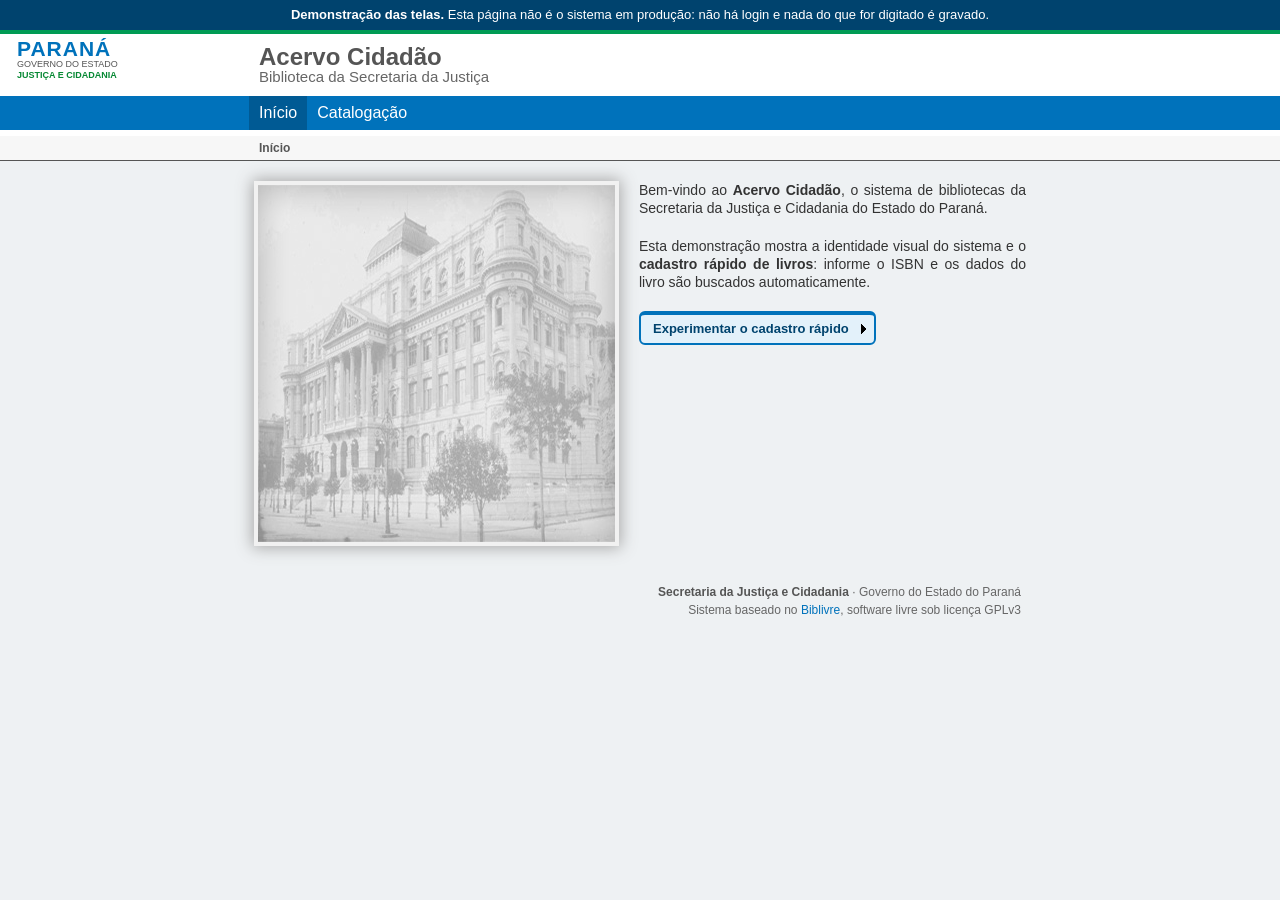
<file: docs/index.html>
<!doctype html>
<html lang="pt-BR">
<head>
	<meta charset="utf-8">
	<meta name="viewport" content="width=820">
	<meta name="robots" content="noindex">
	<title>Início - Acervo Cidadão (demonstração)</title>
	<link rel="shortcut icon" type="image/x-icon" href="static/images/favicon.ico">
	<link rel="stylesheet" href="static/styles/biblivre.core.css?v=ac57691d46">
	<link rel="stylesheet" href="static/styles/biblivre.index.css?v=c904cbb9e6">
	<link rel="stylesheet" href="demo.css">
</head>
<body>
<div id="demo_banner"><strong>Demonstração das telas.</strong> Esta página não é o sistema em produção: não há login e nada do que for digitado é gravado.</div>
<form>
	<div id="header">
		<div id="logo_biblivre" class="marca_seju">
			<a href="index.html">
				<span class="marca_estado">PARANÁ</span>
				<span class="marca_governo">Governo do Estado</span>
				<span class="marca_orgao">Justiça e Cidadania</span>
			</a>
		</div>
		<div id="logo_support"></div>
		<div id="logo_sponsor"></div>
		<div id="title">
			<h1><a href="index.html">Acervo Cidadão</a></h1>
			<h2>Biblioteca da Secretaria da Justiça</h2>
		</div>
		<div id="menu">
			<ul>
				<li class="menu_start current"><a href="index.html">Início</a></li>
				<li class="menu_cataloging"><a href="cadastro.html">Catalogação</a></li>
			</ul>
			<div id="slider_area"></div>
		</div>
	</div>

	<div id="notifications" class="notifications_start">
		<div id="messages"></div>
		<div id="breadcrumb"><span>Início</span></div>
	</div>

	<div id="content_outer">
		<div id="content">
			<div id="content_inner">
				<div class="picture">
					<img src="static/images/main_picture_1.jpg" alt="">
				</div>
				<div class="text">
					<p>Bem-vindo ao <strong>Acervo Cidadão</strong>, o sistema de bibliotecas da Secretaria da Justiça e Cidadania do Estado do Paraná.</p>
					<p>Esta demonstração mostra a identidade visual do sistema e o <strong>cadastro rápido de livros</strong>: informe o ISBN e os dados do livro são buscados automaticamente.</p>
					<p class="home_shortcuts"><a class="main_button arrow_right" href="cadastro.html">Experimentar o cadastro rápido</a></p>
				</div>
				<div style="clear: both;"></div>
			</div>
		</div>
		<div id="copyright">
			<span class="orgao">Secretaria da Justiça e Cidadania</span> &middot; Governo do Estado do Paraná<br>
			Sistema baseado no <a href="http://biblivre.org.br" target="_blank" rel="noopener">Biblivre</a>, software livre sob licença GPLv3
		</div>
	</div>
</form>
</body>
</html>
</file>
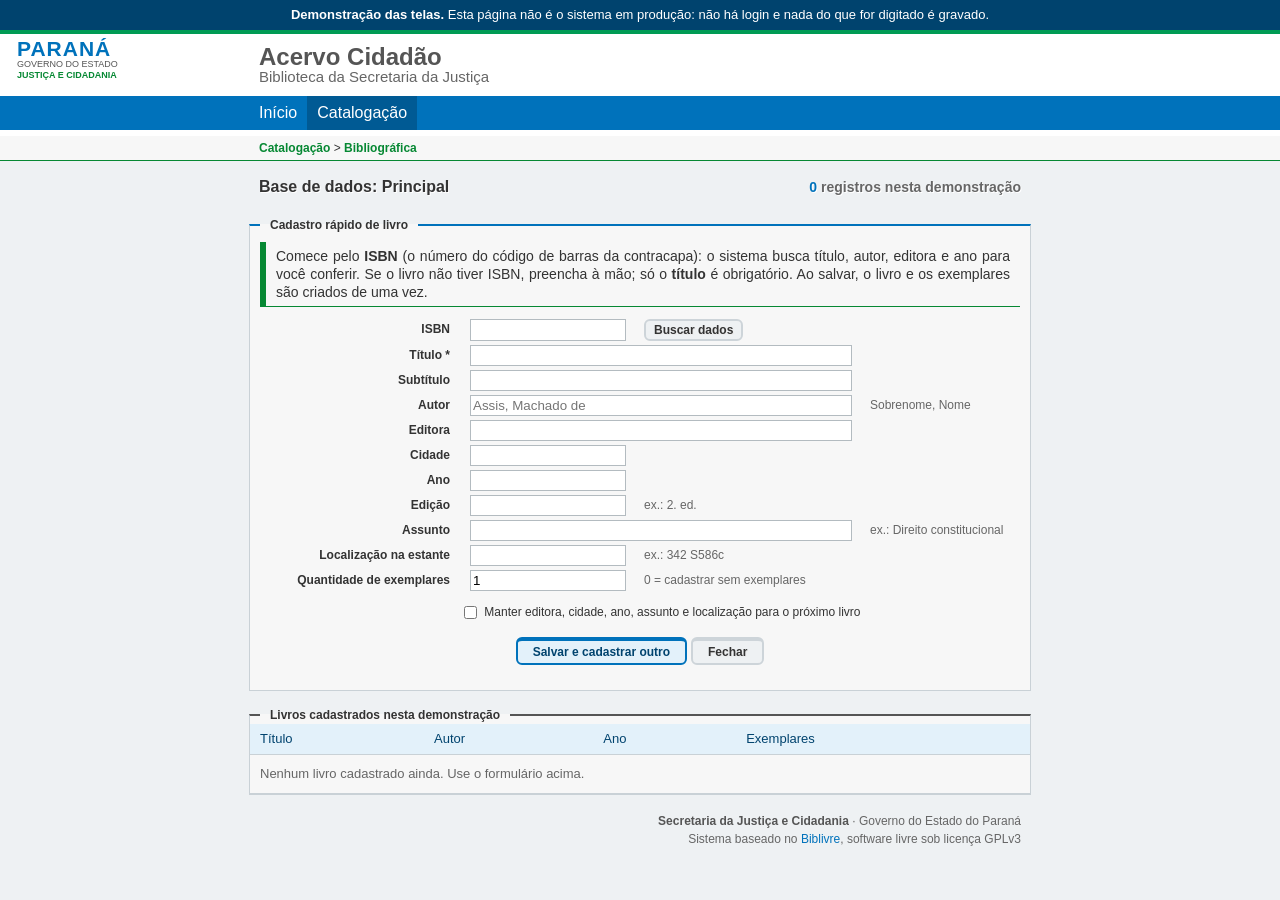
<file: docs/cadastro.html>
<!doctype html>
<html lang="pt-BR">
<head>
	<meta charset="utf-8">
	<meta name="viewport" content="width=820">
	<meta name="robots" content="noindex">
	<title>Cadastro rápido - Acervo Cidadão (demonstração)</title>
	<link rel="shortcut icon" type="image/x-icon" href="static/images/favicon.ico">
	<link rel="stylesheet" href="static/styles/biblivre.core.css?v=ac57691d46">
	<link rel="stylesheet" href="static/styles/biblivre.search.css?v=0b11a1ce81">
	<link rel="stylesheet" href="static/styles/biblivre.cataloging.css?v=8eba84e510">
	<link rel="stylesheet" href="demo.css">
</head>
<body>
<div id="demo_banner"><strong>Demonstração das telas.</strong> Esta página não é o sistema em produção: não há login e nada do que for digitado é gravado.</div>
<form>
	<div id="header">
		<div id="logo_biblivre" class="marca_seju">
			<a href="index.html">
				<span class="marca_estado">PARANÁ</span>
				<span class="marca_governo">Governo do Estado</span>
				<span class="marca_orgao">Justiça e Cidadania</span>
			</a>
		</div>
		<div id="logo_support"></div>
		<div id="logo_sponsor"></div>
		<div id="title">
			<h1><a href="index.html">Acervo Cidadão</a></h1>
			<h2>Biblioteca da Secretaria da Justiça</h2>
		</div>
		<div id="menu">
			<ul>
				<li class="menu_start"><a href="index.html">Início</a></li>
				<li class="menu_cataloging current"><a href="cadastro.html">Catalogação</a></li>
			</ul>
			<div id="slider_area"></div>
		</div>
	</div>

	<div id="notifications" class="notifications_cataloging">
		<div id="messages"></div>
		<div id="breadcrumb"><span>Catalogação</span> &gt; <a>Bibliográfica</a></div>
	</div>

	<div id="content_outer">
		<div id="content">
			<div id="content_inner">
				<div id="database_selection" style="position: relative; margin-top: 0; height: auto;">
					<div class="title">Base de dados: Principal</div>
					<div class="count" id="database_count" style="float: right; padding-top: 6px;"></div>
					<div class="clear"></div>
				</div>
		<div id="quick_add" class="biblivre_form submit_on_enter">
					<fieldset>
						<legend>Cadastro rápido de livro</legend>
						<div class="form_help form_help_cataloging">
							Comece pelo <strong>ISBN</strong> (o número do código de barras da contracapa): o sistema busca título, autor, editora e ano para você conferir. Se o livro não tiver ISBN, preencha à mão; só o <strong>título</strong> é obrigatório. Ao salvar, o livro e os exemplares são criados de uma vez.
						</div>
						<div class="fields">
							<div class="field quick_short quick_isbn_field">
								<div class="label">ISBN</div>
								<div class="value"><input type="text" name="quick_isbn" class="finput" autocomplete="off" maxlength="20" inputmode="numeric"></div>
								<div class="extra"><a class="button center" onclick="QuickAdd.lookupIsbn();">Buscar dados</a> <a class="button center quick_scan_button" onclick="QuickAdd.startScan();">Ler código de barras</a> <span class="quick_hint"></span><span class="quick_error"></span></div>
								<div class="clear"></div>
							</div>
							<div class="quick_scan" style="display: none;">
								<video playsinline muted></video>
								<a class="button center" onclick="QuickAdd.stopScan();">Cancelar leitura</a>
							</div>
							<div class="quick_status" role="status"></div>
							<div class="field">
								<div class="label">Título *</div>
								<div class="value"><input type="text" name="quick_title" class="finput" autocomplete="off" maxlength="500"></div>
								<div class="extra"><span class="quick_hint"></span><span class="quick_error"></span></div>
								<div class="clear"></div>
							</div>
							<div class="field">
								<div class="label">Subtítulo</div>
								<div class="value"><input type="text" name="quick_subtitle" class="finput" autocomplete="off" maxlength="500"></div>
								<div class="extra"><span class="quick_hint"></span><span class="quick_error"></span></div>
								<div class="clear"></div>
							</div>
							<div class="field">
								<div class="label">Autor</div>
								<div class="value"><input type="text" name="quick_author" class="finput" autocomplete="off" maxlength="300" placeholder="Assis, Machado de"></div>
								<div class="extra"><span class="quick_hint">Sobrenome, Nome</span><span class="quick_error"></span></div>
								<div class="clear"></div>
							</div>
							<div class="quick_extra_authors"></div>
							<div class="field">
								<div class="label">Editora</div>
								<div class="value"><input type="text" name="quick_publisher" class="finput" autocomplete="off" maxlength="300"></div>
								<div class="extra"><span class="quick_hint"></span><span class="quick_error"></span></div>
								<div class="clear"></div>
							</div>
							<div class="field quick_short">
								<div class="label">Cidade</div>
								<div class="value"><input type="text" name="quick_place" class="finput" autocomplete="off" maxlength="200"></div>
								<div class="extra"><span class="quick_hint"></span><span class="quick_error"></span></div>
								<div class="clear"></div>
							</div>
							<div class="field quick_short">
								<div class="label">Ano</div>
								<div class="value"><input type="text" name="quick_year" class="finput" autocomplete="off" maxlength="4" inputmode="numeric"></div>
								<div class="extra"><span class="quick_hint"></span><span class="quick_error"></span></div>
								<div class="clear"></div>
							</div>
							<div class="field quick_short">
								<div class="label">Edição</div>
								<div class="value"><input type="text" name="quick_edition" class="finput" autocomplete="off" maxlength="100"></div>
								<div class="extra"><span class="quick_hint">ex.: 2. ed.</span><span class="quick_error"></span></div>
								<div class="clear"></div>
							</div>
							<div class="field">
								<div class="label">Assunto</div>
								<div class="value"><input type="text" name="quick_subject" class="finput" autocomplete="off" maxlength="300"></div>
								<div class="extra"><span class="quick_hint">ex.: Direito constitucional</span><span class="quick_error"></span></div>
								<div class="clear"></div>
							</div>
							<div class="field quick_short">
								<div class="label">Localização na estante</div>
								<div class="value"><input type="text" name="quick_location" class="finput" autocomplete="off" maxlength="100"></div>
								<div class="extra"><span class="quick_hint">ex.: 342 S586c</span><span class="quick_error"></span></div>
								<div class="clear"></div>
							</div>
							<div class="field quick_short">
								<div class="label">Quantidade de exemplares</div>
								<div class="value"><input type="text" name="quick_copies" class="finput" autocomplete="off" maxlength="2" inputmode="numeric" value="1"></div>
								<div class="extra"><span class="quick_hint">0 = cadastrar sem exemplares</span><span class="quick_error"></span></div>
								<div class="clear"></div>
							</div>
						</div>
						<div class="quick_keep">
							<label><input type="checkbox" name="quick_keep"> Manter editora, cidade, ano, assunto e localização para o próximo livro</label>
						</div>
						<div class="buttons">
							<a class="main_button center" onclick="QuickAdd.save();">Salvar e cadastrar outro</a>
							<a class="button center" onclick="QuickAdd.close();">Fechar</a>
						</div>
					</fieldset>
				</div>

				<div id="demo_list" class="biblivre_form">
					<fieldset>
						<legend>Livros cadastrados nesta demonstração</legend>
						<table>
							<thead><tr><th>Título</th><th>Autor</th><th>Ano</th><th>Exemplares</th></tr></thead>
							<tbody id="demo_list_body"></tbody>
						</table>
					</fieldset>
				</div>
			</div>
		</div>
		<div id="copyright">
			<span class="orgao">Secretaria da Justiça e Cidadania</span> &middot; Governo do Estado do Paraná<br>
			Sistema baseado no <a href="http://biblivre.org.br" target="_blank" rel="noopener">Biblivre</a>, software livre sob licença GPLv3
		</div>
	</div>
</form>
<script src="static/scripts/jquery.js?v=fdfd441e66"></script>
<script src="static/scripts/biblivre.cataloging.isbn_lookup.js?v=054a02a414"></script>
<script src="static/scripts/biblivre.cataloging.quick_add.js?v=7bd16f190d"></script>
<script src="demo.js"></script>
</body>
</html>
</file>
<file: docs/static/styles/biblivre.core.css>
html,body,div,span,applet,object,iframe,h1,h2,h3,h4,h5,h6,p,blockquote,pre,a,abbr,acronym,address,big,cite,code,del,dfn,em,font,img,ins,kbd,q,s,samp,small,strike,strong,sub,sup,tt,var,b,u,i,center,dl,dt,dd,ol,ul,li,fieldset,form,label,legend,caption,table,tbody,tfoot,thead,tr,th,td,article,aside,canvas,details,embed,figure,figcaption,footer,header,hgroup,menu,nav,output,ruby,section,summary,time,mark,audio,video{margin:0;padding:0;border:0;outline:0;font-size:100%;font:inherit;vertical-align:baseline}article,aside,details,figcaption,figure,footer,header,hgroup,menu,nav,section{display:block}body{line-height:1}ol,ul{list-style:none}blockquote,q{quotes:none}blockquote:before,blockquote:after{content:"";content:none}q:before,q:after{content:"";content:none}table{border-collapse:collapse;border-spacing:0}html,body{overflow:hidden}body{font:normal 14px/18px "Proxima Nova","Segoe UI",Roboto,"Helvetica Neue",Helvetica,Arial,sans-serif;background:#eef1f3;color:#333}a{color:#0072bb;text-decoration:none}a:hover{color:#005a94}a:hover{text-decoration:underline}b,strong{font-weight:bold}small{font-size:smaller}.center{text-align:center}.right{text-align:right}.placeholder{color:#aaa}.template,.hidden{display:none !important}.clear{clear:both}.attention{color:red}.px{height:1px;clear:both}.ncspacer{height:5px}.spacer{clear:both;height:5px}.double_spacer{clear:both;height:10px}.nofont{font-size:1px;line-height:1px}.fleft{float:left}.fright{float:right}.mr10{margin-right:10px}.p20{width:20%;float:left}.p60{width:60%;float:left}.loading_indicator{text-align:center;font-size:12px;font-weight:bold}.loading_indicator img{vertical-align:middle;margin-right:2px}.ac_results{padding:0px;border:1px solid #000;background-color:#fff;overflow:hidden;z-index:99999}.ac_results ul{width:100%;list-style-position:outside;list-style:none;padding:0;margin:0}.ac_results li{margin:0px;padding:2px 5px;cursor:default;display:block;font:menu;font-size:12px;line-height:16px;overflow:hidden}.ac_loading{background:#fff url("../images/ajax-loader.gif") right center no-repeat}.ac_odd{background-color:#eee}.ac_over{background-color:#0a246a;color:#fff}.imgareaselect-border1{background:url("../images/border-anim-v.gif") repeat-y left top}.imgareaselect-border2{background:url("../images/border-anim-h.gif") repeat-x left top}.imgareaselect-border3{background:url("../images/border-anim-v.gif") repeat-y right top}.imgareaselect-border4{background:url("../images/border-anim-h.gif") repeat-x left bottom}.imgareaselect-border1,.imgareaselect-border2,.imgareaselect-border3,.imgareaselect-border4{filter:alpha(opacity=50);opacity:.5}.imgareaselect-handle{background-color:#fff;border:solid 1px #000;filter:alpha(opacity=50);opacity:.5}.imgareaselect-outer{background-color:#000;filter:alpha(opacity=50);opacity:.5}a.button{display:inline-block;overflow:hidden;text-decoration:none;color:#333;font-weight:bold;font-size:12px;line-height:12px;padding:5px 8px;background-color:#eef1f3;border:2px solid #cdd4d9;border-top-width:4px;-webkit-border-radius:6px;-moz-border-radius:6px;-o-border-radius:6px;-ms-border-radius:6px;border-radius:6px;-webkit-background-clip:padding-box;-mox-background-clip:padding-box;-o-background-clip:padding-box;-ms-background-clip:padding-box;background-clip:padding-box;text-align:left;vertical-align:middle;cursor:pointer;text-shadow:1px 1px #eaeaea}a.button:hover{background-color:#dce3e8;border-color:#a8b0b5}a.button.center{padding:5px 15px;text-align:center}a.button.disabled{color:#a8b0b5;cursor:default}a.button.disabled:hover{background-color:#eef1f3;border-color:#cdd4d9}a.main_button{display:inline-block;overflow:hidden;text-decoration:none;color:#333;font-weight:bold;font-size:12px;line-height:12px;padding:5px 8px;background-color:#e3f1fa;border:2px solid #0072bb;border-top-width:4px;-webkit-border-radius:6px;-moz-border-radius:6px;-o-border-radius:6px;-ms-border-radius:6px;border-radius:6px;-webkit-background-clip:padding-box;-mox-background-clip:padding-box;-o-background-clip:padding-box;-ms-background-clip:padding-box;background-clip:padding-box;text-align:left;vertical-align:middle;cursor:pointer;text-shadow:1px 1px #eaeaea;color:#00436e;text-shadow:none}a.main_button:hover{background-color:#cde6f5;border-color:#005a94}a.main_button.center{padding:5px 15px;text-align:center}a.main_button.disabled{color:#a8b0b5;cursor:default}a.main_button.disabled:hover{background-color:#e3f1fa;border-color:#0072bb}a.main_button.disabled{color:#a8b0b5;background-color:#eef1f3;border-color:#cdd4d9}a.danger_button{display:inline-block;overflow:hidden;text-decoration:none;color:#333;font-weight:bold;font-size:12px;line-height:12px;padding:5px 8px;background-color:#eef1f3;border:2px solid #cdd4d9;border-top-width:4px;-webkit-border-radius:6px;-moz-border-radius:6px;-o-border-radius:6px;-ms-border-radius:6px;border-radius:6px;-webkit-background-clip:padding-box;-mox-background-clip:padding-box;-o-background-clip:padding-box;-ms-background-clip:padding-box;background-clip:padding-box;text-align:left;vertical-align:middle;cursor:pointer;text-shadow:1px 1px #eaeaea}a.danger_button:hover{background-color:#f6bdbd;border-color:#ed514b}a.danger_button.center{padding:5px 15px;text-align:center}a.danger_button.disabled{color:#a8b0b5;cursor:default}a.danger_button.disabled:hover{background-color:#eef1f3;border-color:#cdd4d9}a.faded_button{display:inline-block;overflow:hidden;text-decoration:none;color:#333;font-weight:bold;font-size:12px;line-height:12px;padding:5px 8px;background-color:#d4cfc6;border:2px solid #bdb8ad;border-top-width:4px;-webkit-border-radius:6px;-moz-border-radius:6px;-o-border-radius:6px;-ms-border-radius:6px;border-radius:6px;-webkit-background-clip:padding-box;-mox-background-clip:padding-box;-o-background-clip:padding-box;-ms-background-clip:padding-box;background-clip:padding-box;text-align:left;vertical-align:middle;cursor:pointer;text-shadow:1px 1px #eaeaea;border-top-width:2px;padding:6px 8px}a.faded_button:hover{background-color:#bdb8ad;border-color:#bdb8ad}a.faded_button.center{padding:5px 15px;text-align:center}a.faded_button.disabled{color:#a8b0b5;cursor:default}a.faded_button.disabled:hover{background-color:#d4cfc6;border-color:#bdb8ad}.arrow_right{padding-right:25px !important;background-image:url("../images/button_arrow_right.png");background-repeat:no-repeat;background-position:100% 50%}.arrow_right.disabled{background-image:url("../images/button_arrow_right_disabled.png")}.arrow_right.loading{background-image:url("../images/ajax-loader.gif") !important;background-position-x:96%}.arrow_down{padding-right:25px !important;background-image:url("../images/button_arrow_down.png");background-repeat:no-repeat;background-position:100% 50%}.arrow_down.disabled{background-image:url("../images/button_arrow_down_disabled.png")}.arrow_down.loading{background-image:url("../images/ajax-loader.gif") !important;background-position-x:96%}.arrow_updown{padding-right:25px !important;background-image:url("../images/button_arrow_updown.png");background-repeat:no-repeat;background-position:100% 50%}.arrow_updown.disabled{background-image:url("../images/button_arrow_updown_disabled.png")}.arrow_updown.loading{background-image:url("../images/ajax-loader.gif") !important;background-position-x:96%}.combo_wrap{position:relative;display:inline-block;white-space:nowrap;padding:4px 0 4px 8px;background-color:#eef1f3;border:2px solid #cdd4d9;border-top-width:4px;-webkit-border-radius:6px;-moz-border-radius:6px;-o-border-radius:6px;-ms-border-radius:6px;border-radius:6px;-webkit-background-clip:padding-box;-mox-background-clip:padding-box;-o-background-clip:padding-box;-ms-background-clip:padding-box;background-clip:padding-box;vertical-align:bottom;cursor:pointer}.combo_wrap.hover,.combo_wrap.active{background-color:#dce3e8;border-color:#a8b0b5}.combo_wrap .combo_text{color:#333;text-shadow:1px 1px #fff;font-weight:bold;font-size:12px;line-height:14px;height:14px;float:left;overflow:hidden;white-space:nowrap}.combo_wrap .watermark{color:#a1a1a1}.combo_wrap .combo_arrow{float:right;width:23px;height:14px;background-image:url("../images/button_arrow_updown.png");background-repeat:no-repeat;background-position:100% 50%}.combo_wrap.disabled{cursor:default}.combo_wrap.disabled .combo_text{color:#555}.combo_wrap.disabled .combo_arrow{background-image:url("../images/button_arrow_updown_disabled.png")}.combo_wrap .combo_list{position:absolute;text-align:left;background-color:#dce3e8;border:2px solid #a8b0b5;border-top-width:0;-webkit-border-bottom-left-radius:6px;-webkit-border-bottom-right-radius:6px;-webkit-background-clip:padding-box;-mox-background-clip:padding-box;-o-background-clip:padding-box;-ms-background-clip:padding-box;background-clip:padding-box;display:none;padding-top:5px;z-index:200}.combo_wrap .combo_row{font-size:12px;line-height:18px;padding:2px 8px;cursor:normal;overflow-x:hidden;white-space:nowrap}.combo_wrap .combo_row.hover{background-color:#eef1f3}.combo_wrap .combo_row:last-child{-webkit-border-bottom-left-radius:6px;-webkit-border-bottom-right-radius:6px;-webkit-background-clip:padding-box;-mox-background-clip:padding-box;-o-background-clip:padding-box;-ms-background-clip:padding-box;background-clip:padding-box}.combo_wrap.active .combo_list{display:block !important}.ico_add{padding-left:20px;background:rgba(0,0,0,0) url("../images/ico_add.png") no-repeat 0 0}.ico_refresh{padding-left:20px;background:rgba(0,0,0,0) url("../images/ico_refresh.png") no-repeat 0 0}.ico_clear{padding-left:20px;background:rgba(0,0,0,0) url("../images/ico_clear.png") no-repeat 0 0}.ico_exclamation{padding-left:20px;background:rgba(0,0,0,0) url("../images/ico_exclamation.png") no-repeat 0 0}.paging_bar{margin:10px 0}a.paging,span.paging{display:inline-block;font-size:12px;line-height:12px;padding:5px 7px;text-align:center;color:#333;text-shadow:0px 1px #fff}a.paging.actual_page,span.paging.actual_page{color:#fff;text-shadow:0px 1px #333;border:1px solid #333;-webkit-border-radius:2px;-moz-border-radius:2px;-o-border-radius:2px;-ms-border-radius:2px;border-radius:2px;-webkit-background-clip:padding-box;-mox-background-clip:padding-box;-o-background-clip:padding-box;-ms-background-clip:padding-box;background-clip:padding-box;background-color:#919191;filter:progid:DXImageTransform.Microsoft.gradient( startColorstr="#919191", endColorstr="#707070", GradientType=1);background-image:-webkit-gradient(radial, center center, 0px, center center, 100%, color-stop(52%, #919191), color-stop(100%, #707070));background-image:-webkit-radial-gradient(center, ellipse cover, #919191 52%, #707070 100%);background-image:-moz-radial-gradient(center, ellipse cover, #919191 52%, #707070 100%);background-image:-o-radial-gradient(center, ellipse cover, #919191 52%, #707070 100%);background-image:-ms-radial-gradient(center, ellipse cover, #919191 52%, #707070 100%);background-image:radial-gradient(center, ellipse cover, #919191 52%, #707070 100%)}a.paging_button{color:#333;text-shadow:1px 1px #fff;border:1px solid #c4c4c4;-webkit-border-radius:3px;-moz-border-radius:3px;-o-border-radius:3px;-ms-border-radius:3px;border-radius:3px;-webkit-background-clip:padding-box;-mox-background-clip:padding-box;-o-background-clip:padding-box;-ms-background-clip:padding-box;background-clip:padding-box;background-color:#f3f1ec;filter:progid:DXImageTransform.Microsoft.gradient(startColorstr="#FAF9F7", endColorstr="#ECE8E1", GradientType=0);background-image:-moz-linear-gradient(#FAF9F7 1%, #ECE8E1 100%);background-image:-webkit-gradient(linear, left top, left bottom, color-stop(1%, #FAF9F7), color-stop(100%, #ECE8E1));background-image:-webkit-linear-gradient(#FAF9F7 1%, #ECE8E1 100%);background-image:-o-linear-gradient(#FAF9F7 1%, #ECE8E1 100%);background-image:linear-gradient(#FAF9F7 1%, #ECE8E1 100%);line-height:14px;height:14px}a.paging_arrow_prev:before{content:url("../images/paging_arrow_prev.png");vertical-align:middle}a.paging_button_prev:before{content:url("../images/paging_button_prev.png");vertical-align:middle;padding-right:5px !important}a.paging_arrow_next:after{content:url("../images/paging_arrow_next.png");vertical-align:middle}a.paging_button_next:after{content:url("../images/paging_button_next.png");vertical-align:middle;padding-left:5px !important}ul.tabs_head li{float:left;padding:0 15px;margin-right:10px;font-size:14px;line-height:26px;color:#333;background-color:#b6b9b9;filter:progid:DXImageTransform.Microsoft.gradient(startColorstr="#C9D1D6", endColorstr="#A3A19B", GradientType=0);background-image:-moz-linear-gradient(#C9D1D6 0%, #A3A19B 100%);background-image:-webkit-gradient(linear, left top, left bottom, color-stop(0%, #C9D1D6), color-stop(100%, #A3A19B));background-image:-webkit-linear-gradient(#C9D1D6 0%, #A3A19B 100%);background-image:-o-linear-gradient(#C9D1D6 0%, #A3A19B 100%);background-image:linear-gradient(#C9D1D6 0%, #A3A19B 100%);border-top:3px solid #c9d1d6;border-left:1px solid #c9d1d6;border-right:1px solid #c9d1d6;-webkit-border-top-left-radius:2px;-webkit-border-top-right-radius:2px;-webkit-background-clip:padding-box;-mox-background-clip:padding-box;-o-background-clip:padding-box;-ms-background-clip:padding-box;background-clip:padding-box;cursor:pointer;position:relative;z-index:20}ul.tabs_head li:hover{color:#555 !important}ul.tabs_head li.tab_selected{background:#f7f7f7 !important;color:#333 !important;cursor:default !important}.tabs_body{clear:both;padding:15px;position:relative;z-index:18;top:-1px;border:1px solid #c9d1d6;background:#f7f7f7}.tabs_body .tab_body{display:none}.tabs_body .tab_body.tab_selected{display:block}.tab_extra_content{display:none}.tab_extra_content.tab_selected{display:block}.biblivre_record_extra fieldset,.biblivre_form fieldset,.biblivre_form_body fieldset,.biblivre_marc fieldset,.biblivre_marc_body fieldset,.biblivre_holding_form fieldset,.biblivre_holding_form_body fieldset,.biblivre_holding_marc fieldset,.biblivre_holding_marc_body fieldset{position:relative;margin-top:10px;min-height:20px;background:#f7f7f7;border:1px solid #c9d1d6;border-top:2px solid #555}.biblivre_record_extra legend,.biblivre_form legend,.biblivre_form_body legend,.biblivre_marc legend,.biblivre_marc_body legend,.biblivre_holding_form legend,.biblivre_holding_form_body legend,.biblivre_holding_marc legend,.biblivre_holding_marc_body legend{margin-left:10px;padding:0 10px;font-weight:bold;font-size:12px}.biblivre_record_extra legend a,.biblivre_record_extra legend span,.biblivre_form legend a,.biblivre_form legend span,.biblivre_form_body legend a,.biblivre_form_body legend span,.biblivre_marc legend a,.biblivre_marc legend span,.biblivre_marc_body legend a,.biblivre_marc_body legend span,.biblivre_holding_form legend a,.biblivre_holding_form legend span,.biblivre_holding_form_body legend a,.biblivre_holding_form_body legend span,.biblivre_holding_marc legend a,.biblivre_holding_marc legend span,.biblivre_holding_marc_body legend a,.biblivre_holding_marc_body legend span{margin-left:8px}.biblivre_record_extra .subfields,.biblivre_record_extra .fields,.biblivre_form .subfields,.biblivre_form .fields,.biblivre_form_body .subfields,.biblivre_form_body .fields,.biblivre_marc .subfields,.biblivre_marc .fields,.biblivre_marc_body .subfields,.biblivre_marc_body .fields,.biblivre_holding_form .subfields,.biblivre_holding_form .fields,.biblivre_holding_form_body .subfields,.biblivre_holding_form_body .fields,.biblivre_holding_marc .subfields,.biblivre_holding_marc .fields,.biblivre_holding_marc_body .subfields,.biblivre_holding_marc_body .fields{margin:5px 10px}.biblivre_record_extra .field,.biblivre_record_extra .subfield,.biblivre_record_extra .indicator,.biblivre_form .field,.biblivre_form .subfield,.biblivre_form .indicator,.biblivre_form_body .field,.biblivre_form_body .subfield,.biblivre_form_body .indicator,.biblivre_marc .field,.biblivre_marc .subfield,.biblivre_marc .indicator,.biblivre_marc_body .field,.biblivre_marc_body .subfield,.biblivre_marc_body .indicator,.biblivre_holding_form .field,.biblivre_holding_form .subfield,.biblivre_holding_form .indicator,.biblivre_holding_form_body .field,.biblivre_holding_form_body .subfield,.biblivre_holding_form_body .indicator,.biblivre_holding_marc .field,.biblivre_holding_marc .subfield,.biblivre_holding_marc .indicator,.biblivre_holding_marc_body .field,.biblivre_holding_marc_body .subfield,.biblivre_holding_marc_body .indicator{clear:both}.biblivre_record_extra .buttons,.biblivre_form .buttons,.biblivre_form_body .buttons,.biblivre_marc .buttons,.biblivre_marc_body .buttons,.biblivre_holding_form .buttons,.biblivre_holding_form_body .buttons,.biblivre_holding_marc .buttons,.biblivre_holding_marc_body .buttons{text-align:center;margin:15px 10px 20px 10px}.biblivre_record_extra .collapse,.biblivre_form .collapse,.biblivre_form_body .collapse,.biblivre_marc .collapse,.biblivre_marc_body .collapse,.biblivre_holding_form .collapse,.biblivre_holding_form_body .collapse,.biblivre_holding_marc .collapse,.biblivre_holding_marc_body .collapse{position:absolute;right:10px;top:1px;width:12px;height:12px;background:rgba(0,0,0,0) url("../images/fieldset_collapse.png") no-repeat 0 -12px;cursor:pointer}.biblivre_record_extra .collapsed,.biblivre_form .collapsed,.biblivre_form_body .collapsed,.biblivre_marc .collapsed,.biblivre_marc_body .collapsed,.biblivre_holding_form .collapsed,.biblivre_holding_form_body .collapsed,.biblivre_holding_marc .collapsed,.biblivre_holding_marc_body .collapsed{cursor:pointer}.biblivre_record_extra .collapsed .subfields,.biblivre_record_extra .collapsed .expand,.biblivre_form .collapsed .subfields,.biblivre_form .collapsed .expand,.biblivre_form_body .collapsed .subfields,.biblivre_form_body .collapsed .expand,.biblivre_marc .collapsed .subfields,.biblivre_marc .collapsed .expand,.biblivre_marc_body .collapsed .subfields,.biblivre_marc_body .collapsed .expand,.biblivre_holding_form .collapsed .subfields,.biblivre_holding_form .collapsed .expand,.biblivre_holding_form_body .collapsed .subfields,.biblivre_holding_form_body .collapsed .expand,.biblivre_holding_marc .collapsed .subfields,.biblivre_holding_marc .collapsed .expand,.biblivre_holding_marc_body .collapsed .subfields,.biblivre_holding_marc_body .collapsed .expand{display:none}.biblivre_record_extra .collapsed .collapse,.biblivre_form .collapsed .collapse,.biblivre_form_body .collapsed .collapse,.biblivre_marc .collapsed .collapse,.biblivre_marc_body .collapsed .collapse,.biblivre_holding_form .collapsed .collapse,.biblivre_holding_form_body .collapsed .collapse,.biblivre_holding_marc .collapsed .collapse,.biblivre_holding_marc_body .collapsed .collapse{background-position:0 0 !important}.biblivre_record_extra div.label,.biblivre_form div.label,.biblivre_form_body div.label,.biblivre_marc div.label,.biblivre_marc_body div.label,.biblivre_holding_form div.label,.biblivre_holding_form_body div.label,.biblivre_holding_marc div.label,.biblivre_holding_marc_body div.label{float:left;width:250px;margin-right:20px;margin-bottom:4px;line-height:20px;font-size:12px;text-align:right;font-weight:bold}.biblivre_record_extra div.value,.biblivre_form div.value,.biblivre_form_body div.value,.biblivre_marc div.value,.biblivre_marc_body div.value,.biblivre_holding_form div.value,.biblivre_holding_form_body div.value,.biblivre_holding_marc div.value,.biblivre_holding_marc_body div.value{float:left;width:380px;margin-right:20px;margin-bottom:4px;line-height:20px}.biblivre_record_extra div.value .readonly_text,.biblivre_record_extra div.value .text,.biblivre_form div.value .readonly_text,.biblivre_form div.value .text,.biblivre_form_body div.value .readonly_text,.biblivre_form_body div.value .text,.biblivre_marc div.value .readonly_text,.biblivre_marc div.value .text,.biblivre_marc_body div.value .readonly_text,.biblivre_marc_body div.value .text,.biblivre_holding_form div.value .readonly_text,.biblivre_holding_form div.value .text,.biblivre_holding_form_body div.value .readonly_text,.biblivre_holding_form_body div.value .text,.biblivre_holding_marc div.value .readonly_text,.biblivre_holding_marc div.value .text,.biblivre_holding_marc_body div.value .readonly_text,.biblivre_holding_marc_body div.value .text{padding-top:3px;line-height:14px;font-size:12px}.biblivre_record_extra div.value input,.biblivre_record_extra div.value textarea,.biblivre_form div.value input,.biblivre_form div.value textarea,.biblivre_form_body div.value input,.biblivre_form_body div.value textarea,.biblivre_marc div.value input,.biblivre_marc div.value textarea,.biblivre_marc_body div.value input,.biblivre_marc_body div.value textarea,.biblivre_holding_form div.value input,.biblivre_holding_form div.value textarea,.biblivre_holding_form_body div.value input,.biblivre_holding_form_body div.value textarea,.biblivre_holding_marc div.value input,.biblivre_holding_marc div.value textarea,.biblivre_holding_marc_body div.value input,.biblivre_holding_marc_body div.value textarea{width:376px;padding:2px;border:1px solid #b3bbc0}.biblivre_record_extra div.value input:disabled,.biblivre_record_extra div.value textarea:disabled,.biblivre_form div.value input:disabled,.biblivre_form div.value textarea:disabled,.biblivre_form_body div.value input:disabled,.biblivre_form_body div.value textarea:disabled,.biblivre_marc div.value input:disabled,.biblivre_marc div.value textarea:disabled,.biblivre_marc_body div.value input:disabled,.biblivre_marc_body div.value textarea:disabled,.biblivre_holding_form div.value input:disabled,.biblivre_holding_form div.value textarea:disabled,.biblivre_holding_form_body div.value input:disabled,.biblivre_holding_form_body div.value textarea:disabled,.biblivre_holding_marc div.value input:disabled,.biblivre_holding_marc div.value textarea:disabled,.biblivre_holding_marc_body div.value input:disabled,.biblivre_holding_marc_body div.value textarea:disabled{background-color:#ebebe4}.biblivre_record_extra div.value textarea,.biblivre_form div.value textarea,.biblivre_form_body div.value textarea,.biblivre_marc div.value textarea,.biblivre_marc_body div.value textarea,.biblivre_holding_form div.value textarea,.biblivre_holding_form_body div.value textarea,.biblivre_holding_marc div.value textarea,.biblivre_holding_marc_body div.value textarea{height:100px}.biblivre_record_extra .limited,.biblivre_form .limited,.biblivre_form_body .limited,.biblivre_marc .limited,.biblivre_marc_body .limited,.biblivre_holding_form .limited,.biblivre_holding_form_body .limited,.biblivre_holding_marc .limited,.biblivre_holding_marc_body .limited{max-height:100px;overflow-y:auto}.biblivre_record_extra .extra,.biblivre_form .extra,.biblivre_form_body .extra,.biblivre_marc .extra,.biblivre_marc_body .extra,.biblivre_holding_form .extra,.biblivre_holding_form_body .extra,.biblivre_holding_marc .extra,.biblivre_holding_marc_body .extra{float:left;line-height:20px;font-size:12px;font-weight:bold;color:#5c323e;position:relative}.biblivre_record_extra .extra a,.biblivre_form .extra a,.biblivre_form_body .extra a,.biblivre_marc .extra a,.biblivre_marc_body .extra a,.biblivre_holding_form .extra a,.biblivre_holding_form_body .extra a,.biblivre_holding_marc .extra a,.biblivre_holding_marc_body .extra a{margin-left:8px;font-weight:normal}.biblivre_record_extra .extra .marc_repeat,.biblivre_record_extra .extra .marc_remove,.biblivre_form .extra .marc_repeat,.biblivre_form .extra .marc_remove,.biblivre_form_body .extra .marc_repeat,.biblivre_form_body .extra .marc_remove,.biblivre_marc .extra .marc_repeat,.biblivre_marc .extra .marc_remove,.biblivre_marc_body .extra .marc_repeat,.biblivre_marc_body .extra .marc_remove,.biblivre_holding_form .extra .marc_repeat,.biblivre_holding_form .extra .marc_remove,.biblivre_holding_form_body .extra .marc_repeat,.biblivre_holding_form_body .extra .marc_remove,.biblivre_holding_marc .extra .marc_repeat,.biblivre_holding_marc .extra .marc_remove,.biblivre_holding_marc_body .extra .marc_repeat,.biblivre_holding_marc_body .extra .marc_remove{position:absolute;left:15px;top:0;white-space:nowrap}.biblivre_record_extra .secondary,.biblivre_record_extra .autocreated,.biblivre_record_extra .readonly_hidden,.biblivre_form .secondary,.biblivre_form .autocreated,.biblivre_form .readonly_hidden,.biblivre_form_body .secondary,.biblivre_form_body .autocreated,.biblivre_form_body .readonly_hidden,.biblivre_marc .secondary,.biblivre_marc .autocreated,.biblivre_marc .readonly_hidden,.biblivre_marc_body .secondary,.biblivre_marc_body .autocreated,.biblivre_marc_body .readonly_hidden,.biblivre_holding_form .secondary,.biblivre_holding_form .autocreated,.biblivre_holding_form .readonly_hidden,.biblivre_holding_form_body .secondary,.biblivre_holding_form_body .autocreated,.biblivre_holding_form_body .readonly_hidden,.biblivre_holding_marc .secondary,.biblivre_holding_marc .autocreated,.biblivre_holding_marc .readonly_hidden,.biblivre_holding_marc_body .secondary,.biblivre_holding_marc_body .autocreated,.biblivre_holding_marc_body .readonly_hidden{display:none}.biblivre_marc fieldset,.biblivre_holding_marc fieldset{padding:15px}.biblivre_form_body .label,.biblivre_marc_body .label,.biblivre_holding_form_body .label,.biblivre_holding_marc_body .label{width:245px !important}.biblivre_form_body .field:last-of-type .label,.biblivre_form_body .field:last-of-type .value,.biblivre_marc_body .field:last-of-type .label,.biblivre_marc_body .field:last-of-type .value,.biblivre_holding_form_body .field:last-of-type .label,.biblivre_holding_form_body .field:last-of-type .value,.biblivre_holding_marc_body .field:last-of-type .label,.biblivre_holding_marc_body .field:last-of-type .value{margin-bottom:0}.form_error_ico{height:16px;margin-top:3px;margin-left:-13px}.form_error{font-size:smaller;color:red;line-height:16px;margin-top:3px;margin-left:10px}.value_error{color:red}.record_fields{width:100%;font-size:14px;line-height:18px}.record_fields td.label{font-weight:bold;text-align:right;white-space:nowrap;width:25%;padding-right:25px;padding-bottom:5px}.record_fields td.value{padding-bottom:5px;word-wrap:break-word}.slider_search{background-color:#00436e}.menu_search .submenu{border-bottom-color:#00436e !important}.menu_search .submenu .submenu_search a:hover{color:#fff !important}.page_help_search,.form_help_search{border-left:6px solid #00436e;border-bottom:1px solid #00436e}.notifications_search#notifications{border-color:#00436e !important}.notifications_search #breadcrumb span{color:#00436e !important}.notifications_search #breadcrumb a{color:#00436e !important;font-weight:bold;text-decoration:none;cursor:pointer}.slider_circulation{background-color:#c75b12}.menu_circulation .submenu{border-bottom-color:#c75b12 !important}.menu_circulation .submenu .submenu_circulation a:hover{color:#fff !important}.page_help_circulation,.form_help_circulation{border-left:6px solid #c75b12;border-bottom:1px solid #c75b12}.notifications_circulation#notifications{border-color:#c75b12 !important}.notifications_circulation #breadcrumb span{color:#c75b12 !important}.notifications_circulation #breadcrumb a{color:#c75b12 !important;font-weight:bold;text-decoration:none;cursor:pointer}.slider_self_circulation{background-color:#c75b12}.menu_self_circulation .submenu{border-bottom-color:#c75b12 !important}.menu_self_circulation .submenu .submenu_self_circulation a:hover{color:#fff !important}.page_help_self_circulation,.form_help_self_circulation{border-left:6px solid #c75b12;border-bottom:1px solid #c75b12}.notifications_self_circulation#notifications{border-color:#c75b12 !important}.notifications_self_circulation #breadcrumb span{color:#c75b12 !important}.notifications_self_circulation #breadcrumb a{color:#c75b12 !important;font-weight:bold;text-decoration:none;cursor:pointer}.slider_cataloging{background-color:#068833}.menu_cataloging .submenu{border-bottom-color:#068833 !important}.menu_cataloging .submenu .submenu_cataloging a:hover{color:#fff !important}.page_help_cataloging,.form_help_cataloging{border-left:6px solid #068833;border-bottom:1px solid #068833}.notifications_cataloging#notifications{border-color:#068833 !important}.notifications_cataloging #breadcrumb span{color:#068833 !important}.notifications_cataloging #breadcrumb a{color:#068833 !important;font-weight:bold;text-decoration:none;cursor:pointer}.slider_acquisition{background-color:#6a3d7c}.menu_acquisition .submenu{border-bottom-color:#6a3d7c !important}.menu_acquisition .submenu .submenu_acquisition a:hover{color:#fff !important}.page_help_acquisition,.form_help_acquisition{border-left:6px solid #6a3d7c;border-bottom:1px solid #6a3d7c}.notifications_acquisition#notifications{border-color:#6a3d7c !important}.notifications_acquisition #breadcrumb span{color:#6a3d7c !important}.notifications_acquisition #breadcrumb a{color:#6a3d7c !important;font-weight:bold;text-decoration:none;cursor:pointer}.slider_multi_schema{background-color:#9a6200}.menu_multi_schema .submenu{border-bottom-color:#9a6200 !important}.menu_multi_schema .submenu .submenu_multi_schema a:hover{color:#fff !important}.page_help_multi_schema,.form_help_multi_schema{border-left:6px solid #9a6200;border-bottom:1px solid #9a6200}.notifications_multi_schema#notifications{border-color:#9a6200 !important}.notifications_multi_schema #breadcrumb span{color:#9a6200 !important}.notifications_multi_schema #breadcrumb a{color:#9a6200 !important;font-weight:bold;text-decoration:none;cursor:pointer}.slider_administration{background-color:#3f4e55}.menu_administration .submenu{border-bottom-color:#3f4e55 !important}.menu_administration .submenu .submenu_administration a:hover{color:#fff !important}.page_help_administration,.form_help_administration{border-left:6px solid #3f4e55;border-bottom:1px solid #3f4e55}.notifications_administration#notifications{border-color:#3f4e55 !important}.notifications_administration #breadcrumb span{color:#3f4e55 !important}.notifications_administration #breadcrumb a{color:#3f4e55 !important;font-weight:bold;text-decoration:none;cursor:pointer}.slider_help{background-color:#a82743}.menu_help .submenu{border-bottom-color:#a82743 !important}.menu_help .submenu .submenu_help a:hover{color:#fff !important}.page_help_help,.form_help_help{border-left:6px solid #a82743;border-bottom:1px solid #a82743}.notifications_help#notifications{border-color:#a82743 !important}.notifications_help #breadcrumb span{color:#a82743 !important}.notifications_help #breadcrumb a{color:#a82743 !important;font-weight:bold;text-decoration:none;cursor:pointer}.slider_login{background-color:#068833}.menu_login .submenu{border-bottom-color:#068833 !important}.menu_login .submenu .submenu_login a:hover{color:#fff !important}.page_help_login,.form_help_login{border-left:6px solid #068833;border-bottom:1px solid #068833}.notifications_login#notifications{border-color:#068833 !important}.notifications_login #breadcrumb span{color:#068833 !important}.notifications_login #breadcrumb a{color:#068833 !important;font-weight:bold;text-decoration:none;cursor:pointer}.slider_logout{background-color:darkred}.menu_logout .submenu{border-bottom-color:darkred !important}.menu_logout .submenu .submenu_logout a:hover{color:#fff !important}.page_help_logout,.form_help_logout{border-left:6px solid darkred;border-bottom:1px solid darkred}.notifications_logout#notifications{border-color:darkred !important}.notifications_logout #breadcrumb span{color:darkred !important}.notifications_logout #breadcrumb a{color:darkred !important;font-weight:bold;text-decoration:none;cursor:pointer}.slider_start{background-color:#555}.menu_start .submenu{border-bottom-color:#555 !important}.menu_start .submenu .submenu_start a:hover{color:#fff !important}.page_help_start,.form_help_start{border-left:6px solid #555;border-bottom:1px solid #555}.notifications_start#notifications{border-color:#555 !important}.notifications_start #breadcrumb span{color:#555 !important}.notifications_start #breadcrumb a{color:#555 !important;font-weight:bold;text-decoration:none;cursor:pointer}#header{position:relative;height:100px;width:100%;background-color:#fff;background-image:linear-gradient(to right, #009B54 0%, #009B54 100%),linear-gradient(to bottom, #FFFFFF 0, #FFFFFF 66px, #0072BB 66px, #0072BB 100%);background-size:100% 4px,100% 100%;background-repeat:no-repeat;background-position:0 0,0 0;border-bottom:6px solid #fff;z-index:100;overflow:visible}#logo_biblivre{float:left;margin:17px;width:117px;height:66px;z-index:101;margin-top:8px;height:52px;overflow:hidden}#logo_biblivre a{display:block;height:100%;text-decoration:none;color:#555}#logo_biblivre a:hover{text-decoration:none;color:#555}#logo_biblivre img{display:block;max-width:117px;max-height:100%}#logo_biblivre .marca_estado{display:block;font-size:21px;line-height:21px;font-weight:bold;letter-spacing:1px;color:#0072bb}#logo_biblivre .marca_governo,#logo_biblivre .marca_orgao{display:block;font-size:9px;line-height:11px;text-transform:uppercase;white-space:nowrap}#logo_biblivre .marca_orgao{font-weight:bold;color:#068833}#logo_support{float:right;margin:17px 17px 0 0;width:0;height:1px;overflow:hidden}#logo_sponsor{position:relative;float:right;margin:17px 10px 0 5px;width:77px;height:30px;z-index:101}#clock{position:absolute;top:0;right:0;width:77px;height:26px;line-height:26px;text-align:right;font-size:14px;color:#666;white-space:nowrap}#title{position:relative;width:782px;margin:0 auto;padding-top:17px;z-index:102;color:#666}#title h1{margin-left:10px;font-size:24px;line-height:20px;font-weight:bold}#title h1 a{color:#555}#title h1 a:hover{color:#0072bb;text-decoration:none}#title h2{margin-top:4px;margin-left:10px;font-size:15px;line-height:12px}#language_selection{position:absolute;top:17px;left:50%;width:782px;margin-left:-391px;text-align:right;z-index:110;font-size:15px;line-height:12px}#language_selection select{width:160px}#language_selection .combo_wrap{text-align:left;border:0 !important;background-color:rgba(0,0,0,0)}#language_selection .combo_wrap.active{background-color:#dce3e8}#language_selection .combo_wrap .combo_text{text-shadow:none !important;font-weight:normal !important;color:#555}#language_selection .combo_wrap .combo_list{border:0 !important}#menu{position:absolute;bottom:-6px;left:50%;margin-left:-391px;width:782px;height:40px;line-height:34px;background:#0072bb;color:#fff;font-size:16px;font-weight:normal;z-index:105}#menu>ul>li{float:left;cursor:default;padding:0 10px}#menu .login,#menu .logout{float:right}#menu .inputs{float:right;line-height:1px}#menu button{background-color:#0072bb;color:inherit;font:inherit;border:0;padding:0;margin:0;cursor:pointer}#menu .logged_user_name{color:#fff;font-size:14px;font-weight:bold}#menu input{width:120px;height:20px;border:0;padding:0 4px;margin:7px 0 7px 5px}#menu .submenu{display:none;position:absolute;margin-top:4px;margin-left:-10px;background:#005a94;border-bottom:4px solid #005a94;z-index:100}#menu .submenu a,#menu .submenu .disabled{padding:0 18px;margin:0;font-size:14px;border-top:1px solid #0072bb;border-bottom:1px solid #00436e}#menu .submenu .disabled{color:#9fc3dc}#menu .submenu a{color:#fff;display:block}#menu .submenu a:hover{text-decoration:none;background:#00436e}#slider_area{position:absolute;bottom:0;width:100%;height:6px;background:#fff}#slider{display:none;position:absolute;width:0;height:6px;background-image:url("../images/slider_arrow.png");background-repeat:no-repeat;background-position:50% 0}#slider.slider_login,#slider.slider_logout{background-image:none}#notifications{background-color:#f7f7f7;border-bottom:1px solid #c9d1d6;padding:6px 0}#breadcrumb{width:762px;margin:0 auto;padding:0 10px;font-size:12px;line-height:12px}#breadcrumb span{font-weight:bold}#messages{width:782px;margin:0 auto}#messages .message>div,#messages .message{border:1px solid #000;-webkit-border-radius:6px;-moz-border-radius:6px;-o-border-radius:6px;-ms-border-radius:6px;border-radius:6px;-webkit-background-clip:padding-box;-mox-background-clip:padding-box;-o-background-clip:padding-box;-ms-background-clip:padding-box;background-clip:padding-box}#messages .message{margin-bottom:6px}#messages .message>div{padding:6px 8px}#messages .message.normal{border-color:#92a4b3;background:#e2e2e2 url("../images/message_normal_bg.png") repeat}#messages .message.normal>div{border-color:#e2e2e2;color:#333;font-size:14px;line-height:16px;font-weight:bold}#messages .message.normal a{color:#333}#messages .message.normal .fright{text-align:right}#messages .message.normal .close{font-size:20px;line-height:12px}#messages .message.success{border-color:#c0d23e;background:#e0ec50 url("../images/message_success_bg.png") repeat}#messages .message.success>div{border-color:#e0ec50;color:#5a5e3c;font-size:14px;line-height:16px;font-weight:bold}#messages .message.success a{color:#5a5e3c}#messages .message.success .fright{text-align:right}#messages .message.success .close{font-size:20px;line-height:12px}#messages .message.warning{border-color:#efeb70;background:#e9f35f url("../images/message_warning_bg.png") repeat}#messages .message.warning>div{border-color:#e9f35f;color:#5a5e3c;font-size:14px;line-height:16px;font-weight:bold}#messages .message.warning a{color:#5a5e3c}#messages .message.warning .fright{text-align:right}#messages .message.warning .close{font-size:20px;line-height:12px}#messages .message.error{border-color:#ed514b;background:#f6bdbd url("../images/message_error_bg.png") repeat}#messages .message.error>div{border-color:#f6bdbd;color:#333;font-size:14px;line-height:16px;font-weight:bold}#messages .message.error a{color:#333}#messages .message.error .fright{text-align:right}#messages .message.error .close{font-size:20px;line-height:12px}.left_side_compact #logo_biblivre{display:none}.left_side_fixed #title,.left_side_fixed #messages,.left_side_fixed #breadcrumb{margin:0 0 0 151px}.left_side_fixed #menu{margin:0;left:151px}.right_side_compact #logo_support,.right_side_compact #logo_sponsor{display:none}.right_side_small #logo_support{display:none}.double_line_header #title h1{line-height:22px}.double_line_header #title h2{display:none}#content_outer{position:relative;width:100%;overflow-x:hidden;overflow-y:scroll;word-break:break-word}#content{width:782px;margin:0 auto}#content_inner{margin:9px 0;position:relative}#copyright{width:762px;margin:0 auto;text-align:right;font-size:12px;line-height:18px;padding:8px 0 10px 0;color:#666}#copyright .orgao{font-weight:bold;color:#555}.page_title{margin-bottom:10px;float:left}.page_title .image{float:left;margin-right:5px}.page_title .image img{width:30px;height:35px;vertical-align:middle}.page_title .text{float:left;font-weight:bold;font-size:16px;line-height:36px}.page_title .contains_subtext{line-height:18px}.page_title .contains_subtext .subtext{font-size:13px;font-weight:normal;white-space:nowrap}.page_title .buttons{float:right;padding-top:5px}.page_navigation,.page_title_buttons{float:right;font-size:12px;margin-right:10px;margin-top:4px}#page_help_icon{float:right;display:none}.page_help,.form_help{position:relative;overflow:hidden;padding:5px 10px 5px 25px;font-size:14px;line-height:18px;text-align:justify;color:#333}.page_help p,.page_help ul,.form_help p,.form_help ul{margin-bottom:10px}.page_help p:last-child,.form_help p:last-child{margin-bottom:0}.page_help ul,.form_help ul{padding-left:20px}.page_help li,.form_help li{list-style-type:disc}.page_help .xclose,.form_help .xclose{position:absolute;top:3px;left:7px}.form_help{padding:5px 10px 5px 10px}.page_help_closed{float:right}.left_side_fixed #content,.left_side_fixed #copyright{margin:0 0 0 151px}em{font-style:italic}.block{border:1px solid #c9d1d6;border-top:2px solid #555;margin-top:10px;background:#f7f7f7;position:relative;min-height:20px}.block legend{margin-left:10px;padding:0 10px;font-weight:bold;font-size:12px}.block legend a,.block legend span{margin-left:8px}.description{margin:10px 10px 0 10px;font-size:14px;line-height:18px;text-align:justify;color:#555}.description p,.description ul{margin-bottom:10px}.description p:last-child{margin-bottom:0}.description ul{padding-left:20px}.description li{list-style-type:disc}.page_help{margin-bottom:10px}.wizard .step_description{font-size:14px;line-height:18px;text-align:justify;color:#555}.confirm,.progress{margin:10px 10px 0 10px;font-size:14px;line-height:18px;font-weight:bold}.confirm p,.progress p{margin-bottom:10px}.confirm p:last-child,.progress p:last-child{margin-bottom:0}.popup{display:none;border:3px solid #0072bb;background:#f7f7f7;position:absolute;z-index:510;width:582px}.popup .close{text-align:right;font-size:12px;line-height:14px;cursor:pointer;margin:7px 8px 2px 0;font-weight:bold}.popup fieldset{border-top:2px solid #0072bb}.popup legend{margin-left:10px;padding:0 10px;font-weight:bold;font-size:14px}.popup .description{margin:20px 20px 0 20px}.popup .confirm{margin:20px 20px 0 20px}.popup .buttons{text-align:center;padding-top:30px;padding-bottom:30px}.popup .buttons a{margin-right:15px;margin-left:15px;text-align:center;min-width:120px}.popup .progress_text{margin-top:32px;margin-right:80px;text-align:right;font-weight:bold;font-size:12px;line-height:14px}.popup .progress_bar{margin-left:80px;margin-right:80px}.progress_bar{background:#00436e;padding:2px;-webkit-border-radius:3px;-moz-border-radius:3px;-o-border-radius:3px;-ms-border-radius:3px;border-radius:3px;-webkit-background-clip:padding-box;-mox-background-clip:padding-box;-o-background-clip:padding-box;-ms-background-clip:padding-box;background-clip:padding-box}.progress_bar_outer{position:relative;height:15px}.progress_bar_inner{background:#009b54;position:absolute;left:0;top:0;height:100%;width:4px;min-width:4px;-webkit-border-radius:3px;-moz-border-radius:3px;-o-border-radius:3px;-ms-border-radius:3px;border-radius:3px;-webkit-background-clip:padding-box;-mox-background-clip:padding-box;-o-background-clip:padding-box;-ms-background-clip:padding-box;background-clip:padding-box}.overlay{display:none;position:absolute;left:0;top:0;width:100%;height:100%;z-index:500;color:#000;background:#000;filter:progid:DXImageTransform.Microsoft.Alpha(Opacity=70);opacity:.7}.loading_overlay{position:absolute;left:0;top:0;width:100%;height:100%;z-index:500;background:#000 url("../images/ajax-loader-big.gif") no-repeat center center;filter:progid:DXImageTransform.Microsoft.Alpha(Opacity=0);opacity:0}.banner{background:#eef1f3 url("../images/database_bg.png") repeat;filter:grayscale(100%);height:55px;margin-bottom:-55px}.expand{line-height:30px;font-size:12px;font-weight:bold;text-align:center;background:#e3f1fa;color:#0072bb;cursor:pointer}.buttons .view,.footer_buttons .view{display:block}.buttons .edit,.buttons .new,.footer_buttons .edit,.footer_buttons .new{display:none}.edit .buttons .edit,.edit .footer_buttons .edit{display:block}.edit .buttons .view,.edit .buttons .new,.edit .footer_buttons .view,.edit .footer_buttons .new{display:none}.new .buttons .new,.new .footer_buttons .new{display:block}.new .buttons .view,.new .buttons .edit,.new .footer_buttons .view,.new .footer_buttons .edit{display:none}.mt10{margin-top:10px}.m30nfc{margin-top:30px}.m30nfc:first-of-type{margin-top:0}.warn{color:red}.big_input,.small_input{height:22px;font-size:15px;outline:none;border:2px solid #d4cfc6;background-color:#f6f6f6;filter:progid:DXImageTransform.Microsoft.gradient(startColorstr="#EDEDED", endColorstr="#FFFFFF", GradientType=0);background-image:-moz-linear-gradient(#EDEDED 0%, #FFFFFF 26%);background-image:-webkit-gradient(linear, left top, left bottom, color-stop(0%, #EDEDED), color-stop(26%, #FFFFFF));background-image:-webkit-linear-gradient(#EDEDED 0%, #FFFFFF 26%);background-image:-o-linear-gradient(#EDEDED 0%, #FFFFFF 26%);background-image:linear-gradient(#EDEDED 0%, #FFFFFF 26%);-webkit-border-radius:6px;-moz-border-radius:6px;-o-border-radius:6px;-ms-border-radius:6px;border-radius:6px;-webkit-background-clip:padding-box;-mox-background-clip:padding-box;-o-background-clip:padding-box;-ms-background-clip:padding-box;background-clip:padding-box}.big_input{padding:5px 8px}.small_input{padding:2px 4px}#stacktrace{padding:10px;font-family:"Courier New",Courier,monospace;font-size:14px;word-wrap:break-word}#log_textarea{padding:10px;margin-top:10px;font-family:"Courier New",Courier,monospace;font-size:14px;word-wrap:break-word;width:762px;height:300px}.xclose{font-family:Helvetica;float:right;font-size:21px;font-weight:bold;line-height:1;color:#000;text-shadow:0 1px 0 #fff;filter:progid:DXImageTransform.Microsoft.Alpha(Opacity=20);opacity:.2}.xclose:hover,.xclose:focus{color:#000;text-decoration:none;cursor:pointer;filter:progid:DXImageTransform.Microsoft.Alpha(Opacity=50);opacity:.5}button.xclose{padding:0;border:0;cursor:pointer;-webkit-appearance:none;background:rgba(0,0,0,0)}#progress_popup fieldset,#upload_popup fieldset,#import_popup fieldset{margin-top:20px;margin-bottom:40px}noscript{border:1px solid #c9d1d6;background:#f7f7f7;display:none;margin-bottom:20px;padding:10px 20px}noscript ul{margin-top:10px}noscript ul li{list-style:circle inside none}.noscript{overflow:visible}.noscript body{overflow:visible}.noscript noscript{display:block}.noscript #menu,.noscript #language_selection{display:none}.noscript #title{padding-top:33px}.noscript #content_outer{overflow-y:visible}.footer_buttons{text-align:right;margin-top:10px}.footer_buttons a{min-width:130px;display:inline-block;margin-right:10px}.footer_buttons a:last-child{margin-right:0}fieldset>legend{white-space:nowrap}
</file>
<file: docs/static/styles/biblivre.index.css>
.picture{margin:0 20px 20px 5px;width:357px;height:357px;overflow:hidden;border:4px solid #eef1f3;filter:grayscale(100%);float:left;-webkit-box-shadow:0 0 15px 2px #aaa;-moz-box-shadow:0 0 15px 2px #aaa;-o-box-shadow:0 0 15px 2px #aaa;box-shadow:0 0 15px 2px #aaa}.text{margin:20px 5px 0 0;font-size:14px;line-height:18px;text-align:justify}.text p{margin-bottom:20px}.text .home_shortcuts a{margin-right:8px;font-size:13px;padding:8px 12px}
</file>
<file: docs/demo.css>
/* Ajustes só da demonstração estática (GitHub Pages). */
html, body { overflow: visible; }
#content_outer { overflow: visible; }
#demo_banner {
	background: #00436E;
	color: #FFFFFF;
	font-size: 13px;
	line-height: 18px;
	padding: 6px 12px;
	text-align: center;
}
#demo_banner strong { color: #FFFFFF; }
#menu > ul > li > a { color: #FFFFFF; text-decoration: none; }
#menu > ul > li.current { background: #005A94; }
#demo_list { margin-top: 15px; }
#demo_list table { width: 100%; border-collapse: collapse; font-size: 13px; }
#demo_list th, #demo_list td { text-align: left; padding: 6px 10px; border-bottom: 1px solid #C9D1D6; }
#demo_list th { background: #E3F1FA; color: #00436E; }
#demo_list .empty { color: #666666; padding: 10px; }
#quick_add { display: block; }
</file>
<file: docs/static/styles/biblivre.search.css>
.simple_search,.advanced_search{display:none}.page_title{float:none}.page_navigation{display:none;float:none;width:100%;margin-bottom:10px}.page_navigation .paging_button_prev{margin-right:10px}.page_navigation .paging_button_next{margin-left:10px}.search_box{margin-bottom:15px;clear:both}.search_box .simple_search{position:relative;height:35px}.search_box .simple_search .query{position:absolute;left:0;bottom:0}.search_box .simple_search .query input{width:447px}.search_box .simple_search .distributed_query{position:absolute;left:0;bottom:0}.search_box .simple_search .distributed_query input{width:597px}.search_box .simple_search .wide_query{position:absolute;left:0;bottom:0}.search_box .simple_search .wide_query input{width:615px}.search_box .simple_search .buttons,.search_box .simple_search .attributes{position:absolute;right:0;bottom:0;font-size:1px;line-height:1px}.search_box .simple_search .buttons .combo,.search_box .simple_search .attributes .combo{width:145px}.search_box .simple_search .buttons .main_button,.search_box .simple_search .attributes .main_button{margin-left:10px;width:100px}.search_box .advanced_search{position:relative}.search_box .advanced_search .search_entry{clear:both;margin-top:5px}.search_box .advanced_search .search_entry .operator{float:left;width:90px;margin-right:10px}.search_box .advanced_search .search_entry .query{float:left}.search_box .advanced_search .search_entry .query .big_input{width:470px;height:14px}.search_box .advanced_search .search_entry .field{float:left;margin-left:10px;width:180px}.search_box .advanced_search .search_entry:first-child{margin-top:0}.search_box .advanced_search .search_entry:first-child .operator{display:none}.search_box .advanced_search .search_entry:first-child .query .big_input{width:570px}.search_box .advanced_search .buttons{margin-top:10px}.search_box .advanced_search .buttons .main_button{float:right;width:100px}.search_box .advanced_search .add_term{margin-top:10px;font-size:12px;line-height:16px;display:inline-block}.search_box .advanced_search .clear_search,.search_box .advanced_search .clear_simple_search{font-size:12px;line-height:16px}.search_box .distributed_servers{margin-top:10px;background:#f3f1ee;font-size:14px;padding:10px;position:relative}.search_box .distributed_servers .server{margin-top:5px;width:50%;float:left}.search_box .distributed_search_button{margin-top:10px;text-align:right}.search_label{display:block;padding-left:11px;font-size:12px;font-weight:bold;line-height:14px;color:#555}.search_ordering_bar{display:none;border-top:1px dashed #a7adb1;border-bottom:1px dashed #a7adb1}.search_indexing_groups{margin:5px;float:left;font-size:12px;line-height:14px;font-weight:bold}.search_indexing_groups div{float:left;padding:5px}.search_indexing_groups a,.search_indexing_groups .name{display:inline-block;color:#333;padding-right:3px}.search_indexing_groups .value{color:#0072bb}.search_indexing_groups .hspacer{padding:5px 5px;color:#a7adb1}.search_indexing_groups .selected{background-color:#c6d5dd;-webkit-border-radius:2px;-moz-border-radius:2px;-o-border-radius:2px;-ms-border-radius:2px;border-radius:2px;-webkit-background-clip:padding-box;-mox-background-clip:padding-box;-o-background-clip:padding-box;-ms-background-clip:padding-box;background-clip:padding-box}.search_sort_by{color:#333;margin:7px 2px;float:right;line-height:12px;font-size:12px;font-weight:bold}.search_sort_by .search_sort_combo{width:100px;vertical-align:middle}.search_sort_by .combo_wrap{padding:3px 0 3px 8px;border:0}.search_sort_by .combo_wrap .combo_text{text-shadow:none}.search_sort_by .combo_wrap.hover,.search_sort_by .combo_wrap.active{background-color:#dce3e8}.search_sort_by .combo_arrow{background-image:url("../images/button_arrow_updown.png")}.search_sort_by .combo_arrow.disabled{background-image:url("../images/button_arrow_updown_disabled.png")}.search_sort_by .combo_list{border:0}.result{position:relative;margin-top:10px}.clone{margin:0 !important;z-index:20}.clone .buttons{visibility:hidden}.result .buttons,.clone .buttons{float:right;height:100%;padding:12px 10px;margin-left:10px}.result .buttons a,.clone .buttons a{display:block;margin-bottom:10px}.result .buttons a:last-child,.clone .buttons a:last-child{margin-bottom:0}.result.odd .record,.clone.odd .record{background:#f7f7f7}.result.odd .buttons,.clone.odd .buttons{background:#e3e8eb}.result.even .record,.clone.even .record{background:#e6eaed}.result.even .buttons,.clone.even .buttons{background:#d8dee2}.selected_highlight,.selected_holding_highlight{display:none;margin-bottom:20px}.selected_highlight .buttons,.selected_holding_highlight .buttons{visibility:visible}.record{font-size:14px;line-height:18px;padding:8px 10px}.record label{font-weight:bold}.selected_record{display:none}.search_loading_indicator .loading_indicator{margin-top:20px}.result_overlay{position:absolute;height:100%;width:100%;display:none}.result_overlay div{position:absolute;line-height:40px;width:100%;top:50%;margin-top:-20px;text-align:center;font-weight:bold;font-size:20px}.overlay_success .result_overlay{display:block;background:rgba(192,210,62,.8)}.overlay_warning .result_overlay{display:block;background:rgba(239,235,112,.8)}.overlay_normal .result_overlay{display:block;background:rgba(146,164,179,.8)}.overlay_error .result_overlay{display:block;background:rgba(237,81,75,.8)}.holding_tabs{display:none}.select_bar{display:none;float:right;margin-top:10px}.filter_search{margin-top:10px;margin-bottom:10px}.filter_search .search_label{padding-left:0}.filter_search .filter_material,.filter_search .filter_field{width:176px}.filter_search .filter_date{width:293px;margin-left:10px}.filter_search .filter_date input{width:132px}.filter_search .filter_checkbox{margin-top:10px}.filter_search .filter_checkbox .search_label{display:inline;font-size:14px;font-weight:normal}.filter_search .filter_checkbox input{vertical-align:middle}.selected_results_area fieldset{margin-bottom:15px}.selected_results_area fieldset .buttons{text-align:right;margin:10px}.selected_results_area fieldset .buttons a{margin-left:10px}.selected_results_area ul{max-height:182px;overflow-y:auto;list-style-type:circle;list-style-positin:inside}.selected_results_area ul li{padding:5px 0;margin:0 10px 5px 30px;position:relative}.selected_results_area ul li .xclose{position:absolute;right:0;top:0}#label_select_popup div.content{text-align:center;margin-top:10px;margin-bottom:10px}#listlabels,#listlabels th,#listlabels td{border:1px solid #000;padding:5px;vertical-align:middle}#listlabels td{cursor:default}#label_table{border-collapse:separate;border-spacing:3px;width:210px;height:297px;border:1px solid #000;margin:0 auto}#label_table td{border:1px solid #000;-webkit-border-radius:5px;-moz-border-radius:5px;-o-border-radius:5px;-ms-border-radius:5px;border-radius:5px;-webkit-background-clip:padding-box;-mox-background-clip:padding-box;-o-background-clip:padding-box;-ms-background-clip:padding-box;background-clip:padding-box;text-align:center;vertical-align:middle;background:#fff;cursor:pointer;font-size:12px;font-weight:bold}#label_table td .label_text{padding:5px;font-size:12px}
</file>
<file: docs/static/styles/biblivre.cataloging.css>
#biblivre_record_textarea{display:none}#biblivre_marc_textarea,#biblivre_holding_marc_textarea{width:746px;height:400px;padding:2px;border:1px solid #b3bbc0;font-family:"Courier New",Courier,monospace;font-size:15px}#database_selection{margin-top:-10px;margin-bottom:10px;padding:2px 10px 10px 10px;height:41px}#database_selection .title{padding-top:6px;margin-right:5px;float:left;font-size:16px;font-weight:bold;height:18px;line-height:18px;text-shadow:1px 1px #fff}#database_selection .count{font-size:14px;font-weight:bold;text-shadow:1px 1px #fff;color:#666}#database_selection .count.loading strong{padding-right:20px;background:url("../images/ajax-loader.gif") no-repeat right center}#database_selection .count strong{color:#0072bb}#database_selection .buttons{position:absolute;right:10px;top:12px}#database_selection .combo_wrap{text-align:left;border-color:rgba(0,0,0,0);background-color:rgba(0,0,0,0);padding:2px 0 2px 8px}#database_selection .combo_wrap.active{background-color:#dce3e8;border-color:#a8b0b5}#database_selection .combo_wrap .combo_text{font-size:16px;font-weight:bold;height:18px;line-height:18px}#database_selection .combo_wrap .combo_arrow{height:18px}.biblivre_record_extra ul{padding:5px 10px 0 10px;list-style-type:circle;list-style-positin:inside}.biblivre_record_extra ul li{padding:2px 0;margin:0 10px 0 30px;position:relative}.biblivre_record_extra ul li .xclose{position:absolute;right:0;top:0}.biblivre_record_extra .upload{margin:10px;line-height:28px}.biblivre_record_extra .upload input{width:500px}.biblivre_holdings label{font-weight:bold}.automatic_holding{margin-top:15px}#quick_add{margin-bottom:15px}#quick_add fieldset{border-top-color:#0072bb;padding-bottom:5px}#quick_add .form_help{margin:8px 10px 12px 10px}#quick_add div.label{width:190px}#quick_add .quick_short div.value input{width:150px}#quick_add .extra{color:#666;font-weight:normal}#quick_add .extra a.button{margin-left:0;font-weight:bold;padding:3px 8px;border-top-width:2px}#quick_add .quick_short .extra{margin-left:-226px}#quick_add .quick_isbn_field div.value input{font-size:14px;font-weight:bold;letter-spacing:1px}#quick_add .quick_status,#quick_add .quick_extra_authors{clear:both;margin:0 0 6px 210px;font-size:12px;line-height:16px;color:#666}#quick_add .quick_status:empty,#quick_add .quick_extra_authors:empty{display:none}#quick_add .quick_status_ok{color:#068833;font-weight:bold}#quick_add .quick_status_warn{color:#9a6200;font-weight:bold}#quick_add .quick_scan{clear:both;margin:0 0 8px 210px}#quick_add .quick_scan video{display:block;width:380px;max-width:100%;height:200px;margin-bottom:6px;background:#000;object-fit:cover;border:2px solid #0072bb}#quick_add .quick_keep{margin:8px 0 0 210px;font-size:12px}#quick_add .quick_keep input{vertical-align:middle;margin-right:4px}#quick_add .quick_error{color:#c62828;font-weight:bold;margin-left:6px}#quick_add input.value_error{border-color:#c62828;color:inherit}
</file>
